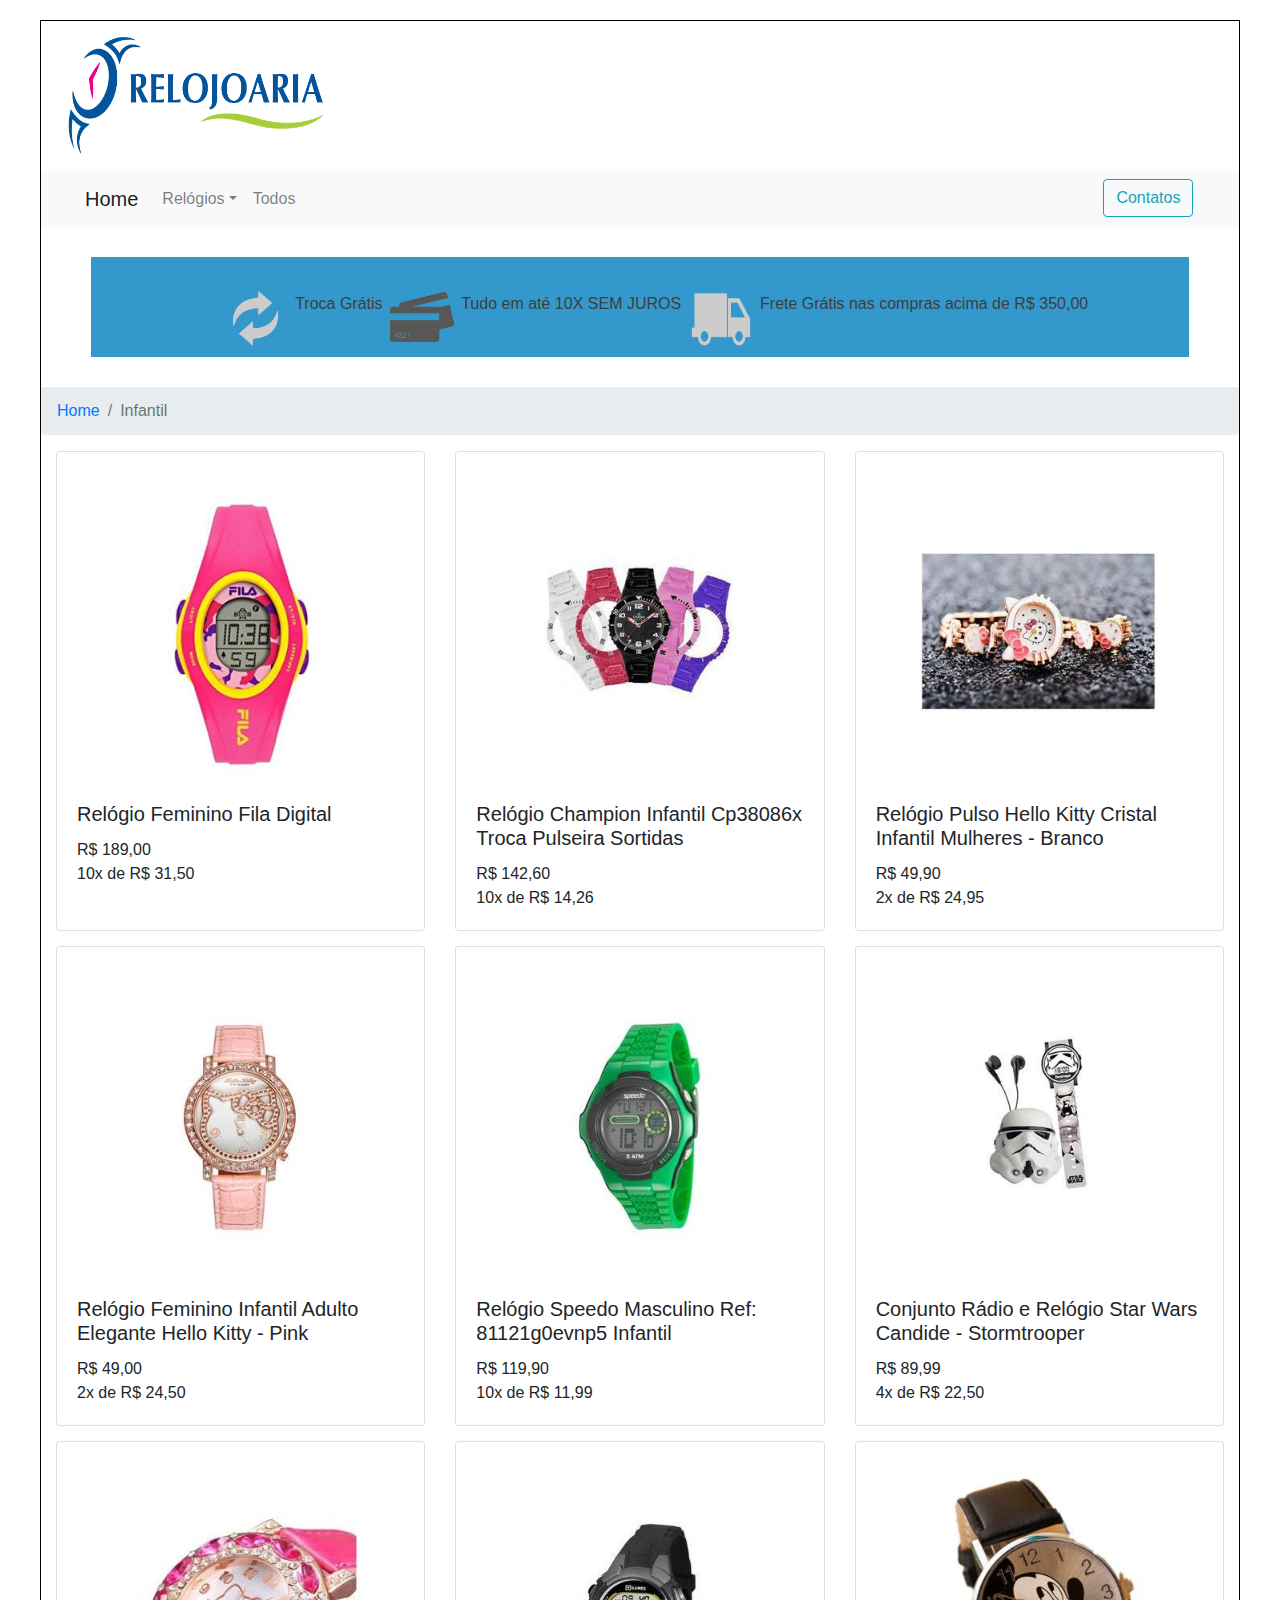
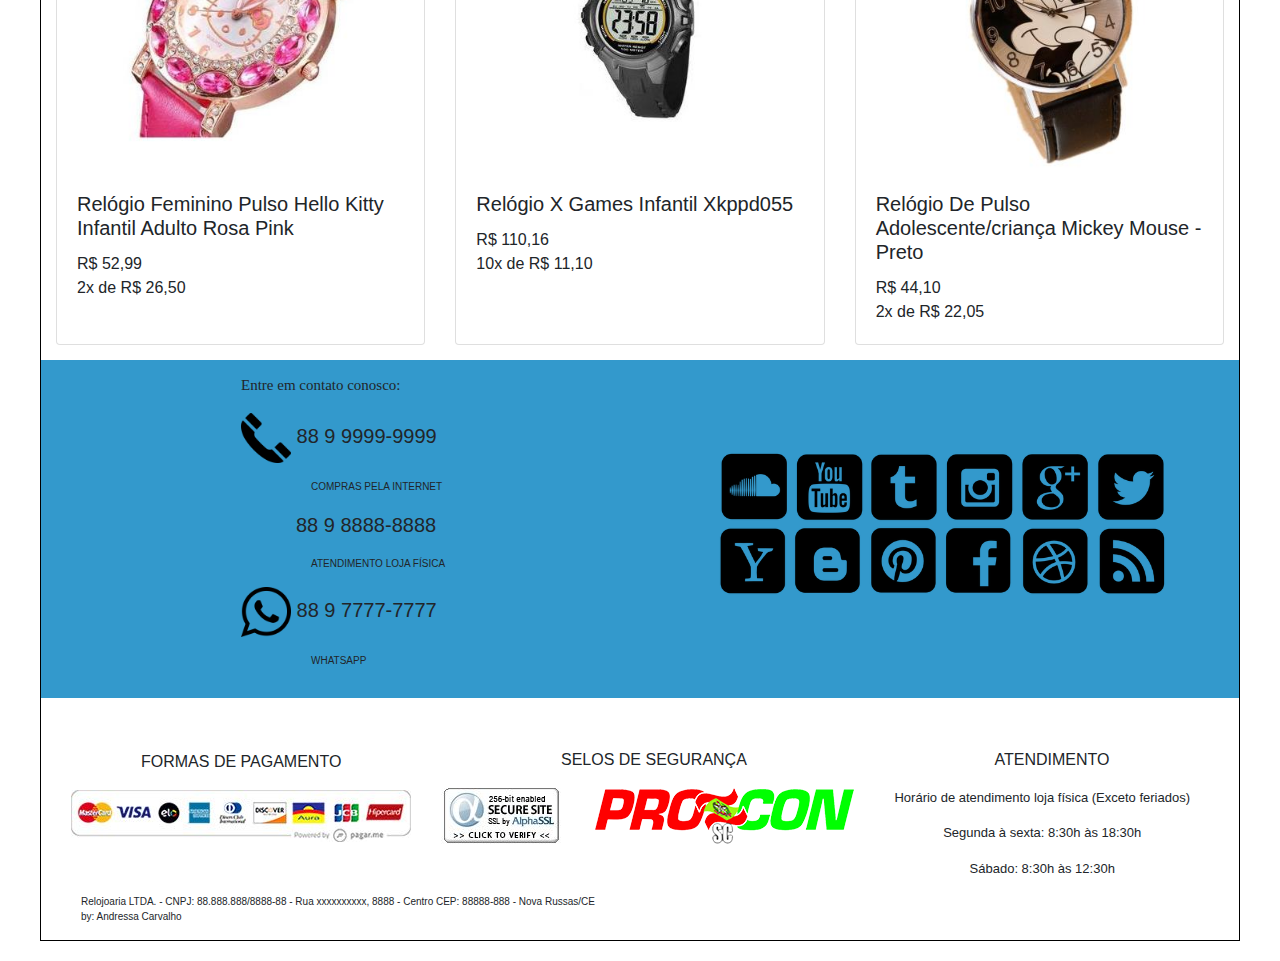
<file: infantil.html>
<!DOCTYPE html>
<html>
<head>
	<title>Relógio Infantil</title>
	<meta charset="utf-8">
	<link rel="stylesheet" href="https://maxcdn.bootstrapcdn.com/bootstrap/4.3.1/css/bootstrap.min.css">
	<link rel="stylesheet" type="text/css" href="estilo.css">
	<link rel="icon" type="text/css" href="imagens/logo.png">
    <script src="js/jquery-3.3.1.min.js"></script>
    <script src="js/bootstrap.min.js"></script>
</head>
<body>

	
	<div id="todo">

		<!--  CABECALHO-->
		<div id="cabecalho">
			<a href="index.html">
				<img src="imagens/Logo.png" id="logo">
				
		</div>
			
		<!-- MENU-->
	
 <nav class="navbar navbar-expand-lg navbar-light bg-light">
        <div class="container">
            <a href="index.html" class="navbar-brand">Home</a>
            <button class="navbar-toggler" data-toggle="collapse" data-target="#menuCollapse">Menu</button>
            <div class="collapse navbar-collapse" id="menuCollapse">
                <ul class="navbar-nav mr-auto">
                    <li class="dropdown">
                        <a href="#" class="nav-link dropdown-toggle" data-toggle="dropdown">Relógios</a>
                        <ul class="dropdown-menu">
                            <li>
                                <a href="feminino.html" class="dropdown-item">Feminino</a>
                            </li>
                            <li>
                                <a href="masculino.html" class="dropdown-item">Masculino</a>
                            </li>
                            <li>
                                <a href="infantil.html" class="dropdown-item">Infantil</a>
                            </li>
                        </ul>
                    </li>
                    <li>
                        <a href="todos.html" class="nav-link">Todos</a>
                    </li>
                    <li>
                       <script src="https://ajax.googleapis.com/ajax/libs/jquery/2.1.1/jquery.min.js"></script>
						
						  <button id="down" type="button" class="btn btn-outline-info" >Contatos</button>
						
						
						    <script type="text/javascript">
						        $('#down').on('click', function() {
						  $('html, body').animate({
						    scrollTop: $(document).height()
						  }, 700);
						});
						    </script>
                    </li>
                </ul>
            </div>
        </div>
    </nav>
		
			
	

				<!--  CORPO-->
				<div id="corpo">
					
				<div id="listra">
						<p class="barra">
							<img class= "lis" src="imagens/troca.png"> 
							Troca Grátis    
							<img class= "lis" src="imagens/cartao.png"> Tudo em até 10X SEM JUROS
							<img class= "lis" src="imagens/frete.png"> Frete Grátis nas compras acima de R$ 350,00
						</p>
						
				</div>

					<nav aria-label="breadcrumb">
					  <ol class="breadcrumb">
					    <li class="breadcrumb-item"><a href="index.html">Home</a></li>
					    <li class="breadcrumb-item active" aria-current="page">Infantil</li>
					  </ol>
					</nav>

					<div class="card-deck" id = "produto">
					  <div class="card">
					    <img src="imagens/in2.jpg" class="card-img-top" id = "produ">
					    <div class="card-body">
					      <h5 class="card-title">Relógio Feminino Fila Digital </h5>
					      <p class="card-text">R$ 189,00 <br>10x de R$ 31,50   </p>
					      
					    </div>
					  </div>
					  <div class="card">
					    <img src="imagens/in3.jpg" class="card-img-top" id = "produ">
					    <div class="card-body">
					      <h5 class="card-title">Relógio Champion Infantil Cp38086x Troca Pulseira Sortidas</h5>
					      <p class="card-text">R$ 142,60 <br> 10x de R$ 14,26 </p>
					     
					    </div>
					  </div>
					  <div class="card">
					    <img  src="imagens/in4.jpg" class="card-img-top" id = "produ" >
					    <div class="card-body">
					      <h5 class="card-title">Relógio Pulso Hello Kitty Cristal Infantil Mulheres - Branco</h5>
					      <p class="card-text">R$ 49,90 <br> 2x de R$ 24,95 </p>
					      
					    </div>
					  </div>
					</div>
				

					<div class="card-deck" id = "produto">
					  <div class="card">
					    <img src="imagens/in5.jpg" class="card-img-top" id = "produ">
					    <div class="card-body">
					      <h5 class="card-title">Relógio Feminino Infantil Adulto Elegante Hello Kitty - Pink</h5>
					      <p class="card-text">R$ 49,00<br>2x de R$ 24,50</p>
					      
					    </div>
					  </div>
					 <div class="card">
					    <img src="imagens/in6.jpg" class="card-img-top" id = "produ">
					    <div class="card-body">
					      <h5 class="card-title">Relógio Speedo Masculino Ref: 81121g0evnp5 Infantil</h5>
					      <p class="card-text">R$ 119,90<br>10x de R$ 11,99 </p>
					      
					    </div>
					  </div>
					  <div class="card">
					    <img  src="imagens/in7.jpg" class="card-img-top" id = "produ" >
					    <div class="card-body">
					      <h5 class="card-title">Conjunto Rádio e Relógio Star Wars Candide - Stormtrooper</h5>
					      <p class="card-text">R$ 89,99<br> 4x de R$ 22,50</p>
					      
					    </div>
					  </div>
					</div>


					<div class="card-deck" id = "produto">
					  <div class="card">
					    <img src="imagens/in8.jpg" class="card-img-top" id = "produ">
					    <div class="card-body">
					      <h5 class="card-title">Relógio Feminino Pulso Hello Kitty Infantil Adulto Rosa Pink</h5>
					      <p class="card-text"> R$ 52,99<br>2x de R$ 26,50 </p>
					      
					    </div>
					  </div>
					  <div class="card">
					    <img src="imagens/in10.jpg" class="card-img-top" id = "produ">
					    <div class="card-body">
					      <h5 class="card-title">Relógio X Games Infantil Xkppd055</h5>
					      <p class="card-text">R$ 110,16<br> 10x de R$ 11,10  </p>
					     
					    </div>
					  </div>
					  <div class="card">
					    <img  src="imagens/in9.jpg" class="card-img-top" id = "produ" >
					    <div class="card-body">
					      <h5 class="card-title">Relógio De Pulso Adolescente/criança Mickey Mouse - Preto </h5>
					      <p class="card-text">R$ 44,10 <br> 2x de R$ 22,05</p>
					      
					    </div>
					  </div>
					</div>
				

				
			</div>

				<!--  RODAPE-->
				<div id="rodape">

					<table class="tale" >
						<tr>
							<td style ="width:900px;">
								<p class="roda " style="font-size: 15px; font-family: arial black;">Entre em contato conosco:</p>
					<p class="roda " style="font-size: 20px; "> <img src="imagens/tel.png" style="width: 50px; height: 50px;">   88 9 9999-9999</p>
					<p class="roda " style="margin-left: 270px; font-size:  10px;">COMPRAS PELA INTERNET</p>
					<p class="roda " style="font-size: 20px; margin-left: 255px;"> 88 9 8888-8888 </p>

					<p class="roda " style="margin-left: 270px; font-size:  10px;">ATENDIMENTO LOJA FÍSICA</p>

					<p class="roda " style="font-size: 20px;"> <img src="imagens/whats.png" style="width: 50px; height: 50px;">   88 9 7777-7777</p>
					<p class="roda " style="margin-left: 270px; font-size:  10px;">WHATSAPP</p>
							</td>
							<td>
								
								<img style="width: 600px; margin-top: 0px;" src="imagens/siga.png">
							</td>
						</tr>

					</table>

					<div style="background-color: white;">

						<table>
							<tr>
								<td>
									<p class="rodas " style="margin-left: 100px;">FORMAS DE PAGAMENTO </p>

						<img class="rodas "src="imagens/pagamento.pg.jpg">
								</td>
								<td>
									<p class="rodas " style="margin-left: 150px;">SELOS DE SEGURANÇA</p>
									<img class="rodas "src="imagens/selo.jpg">
									<img class="rodas "src="imagens/selo1.png">
								</td>
								<td>
									<p class="rodas" style="margin-top: 50px; margin-left: 140px;">ATENDIMENTO</p>
									<p style="text-align: center; font-size: 13px; margin-left: 40px;">Horário de atendimento loja física (Exceto feriados) </p>
									<p style="text-align: center;font-size: 13px;margin-left: 40px;"> Segunda à sexta: 8:30h às 18:30h </p>
									<p style="text-align: center;font-size: 13px;margin-left: 40px;"> Sábado: 8:30h às 12:30h</p>
									<img id="voltar-ao-topo" src="imagens/topo.png" >
									<script type="text/javascript">
									jQuery(document).ready(function() {
           
						            jQuery(window).scroll(function() {
						                if (jQuery(this).scrollTop() > 200) {
						                    jQuery('#voltar-ao-topo').fadeIn(200);
						                } else {
						                    jQuery('#voltar-ao-topo').fadeOut(200);
						                }
						            });
						            
						          
						            jQuery('#voltar-ao-topo').click(function(event) {
						                event.preventDefault();
						                jQuery('html, body').animate({scrollTop: 0}, 300);
						            })
						        });
									</script>
								</td>
							</tr>
						</table>
						<div>
							<p style="font-size: 10px; margin-left: 40px;">Relojoaria LTDA. - CNPJ: 88.888.888/8888-88 - Rua xxxxxxxxxx, 8888 - Centro CEP: 88888-888 - Nova Russas/CE  <br>by: Andressa Carvalho</p>
						</div>

						
						
					</div>
								
							
						
				</div>
		

	</div>

</body>
</html>
</file>
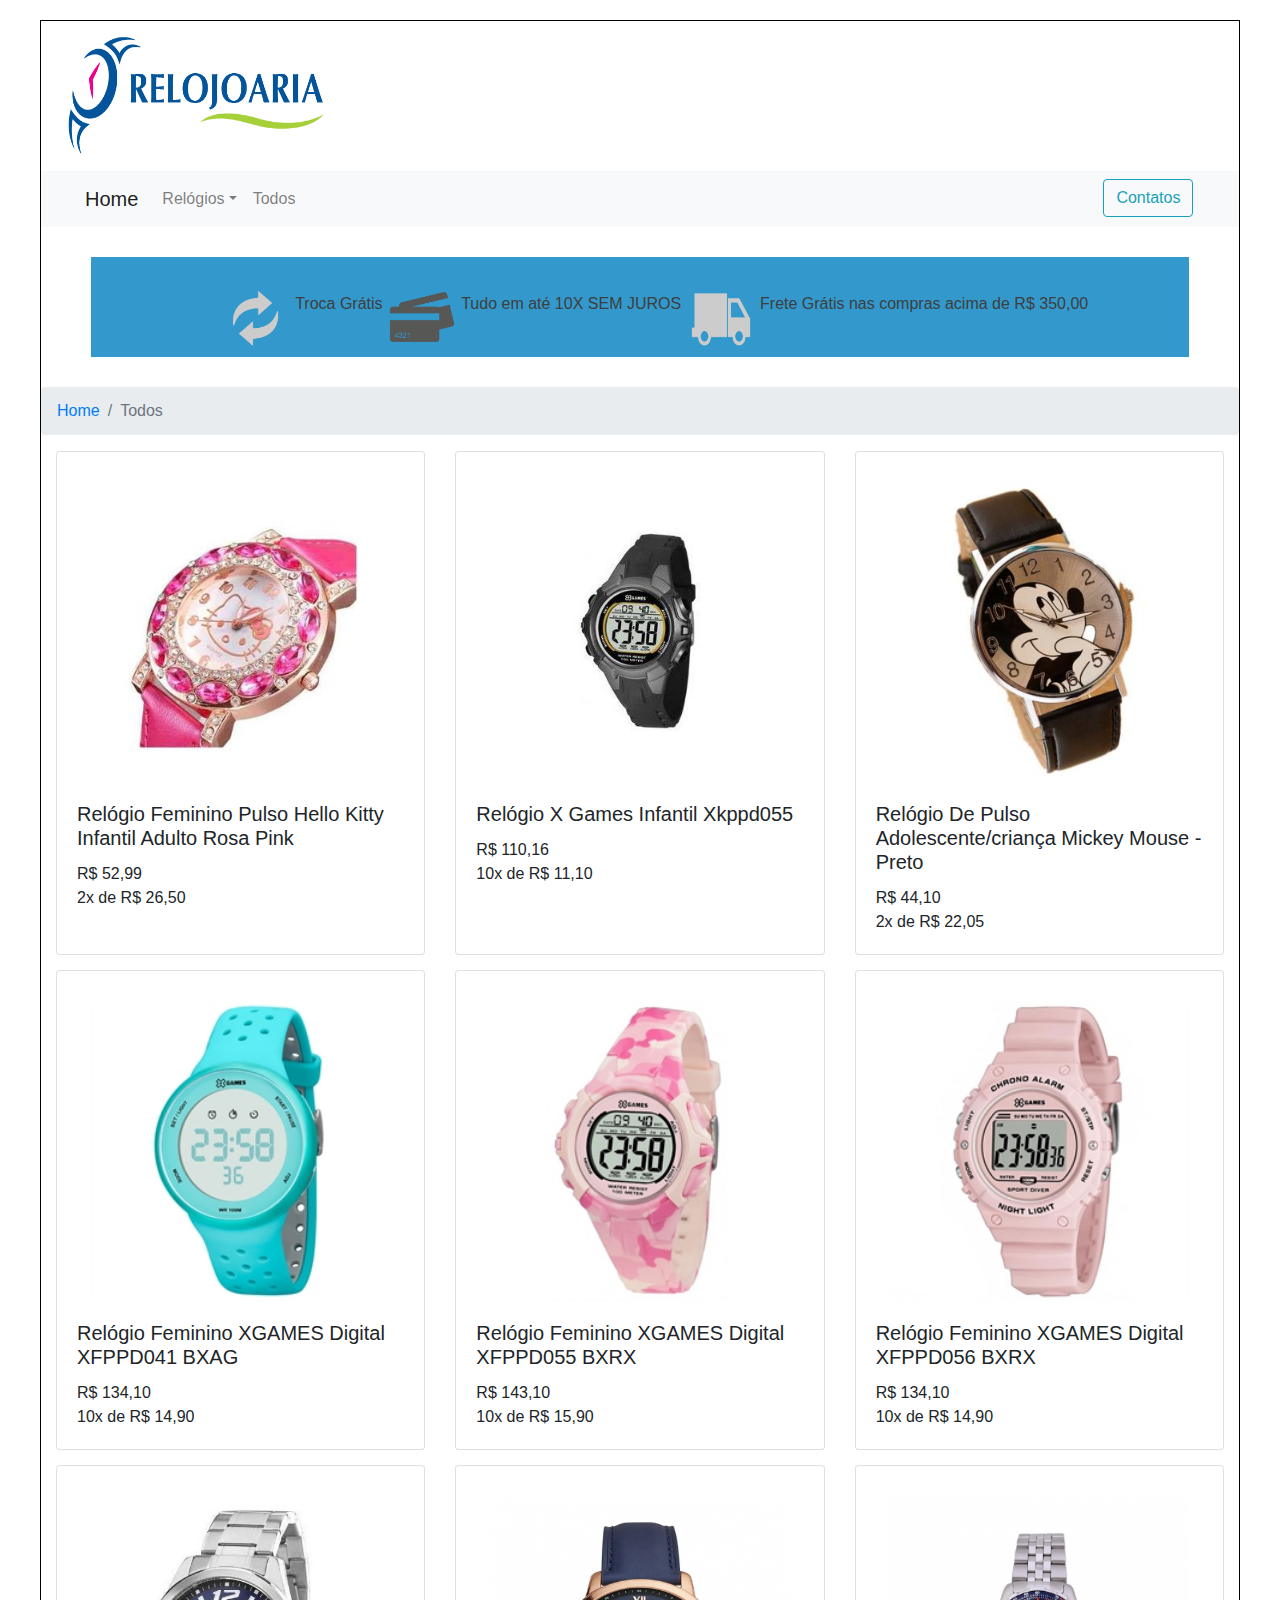
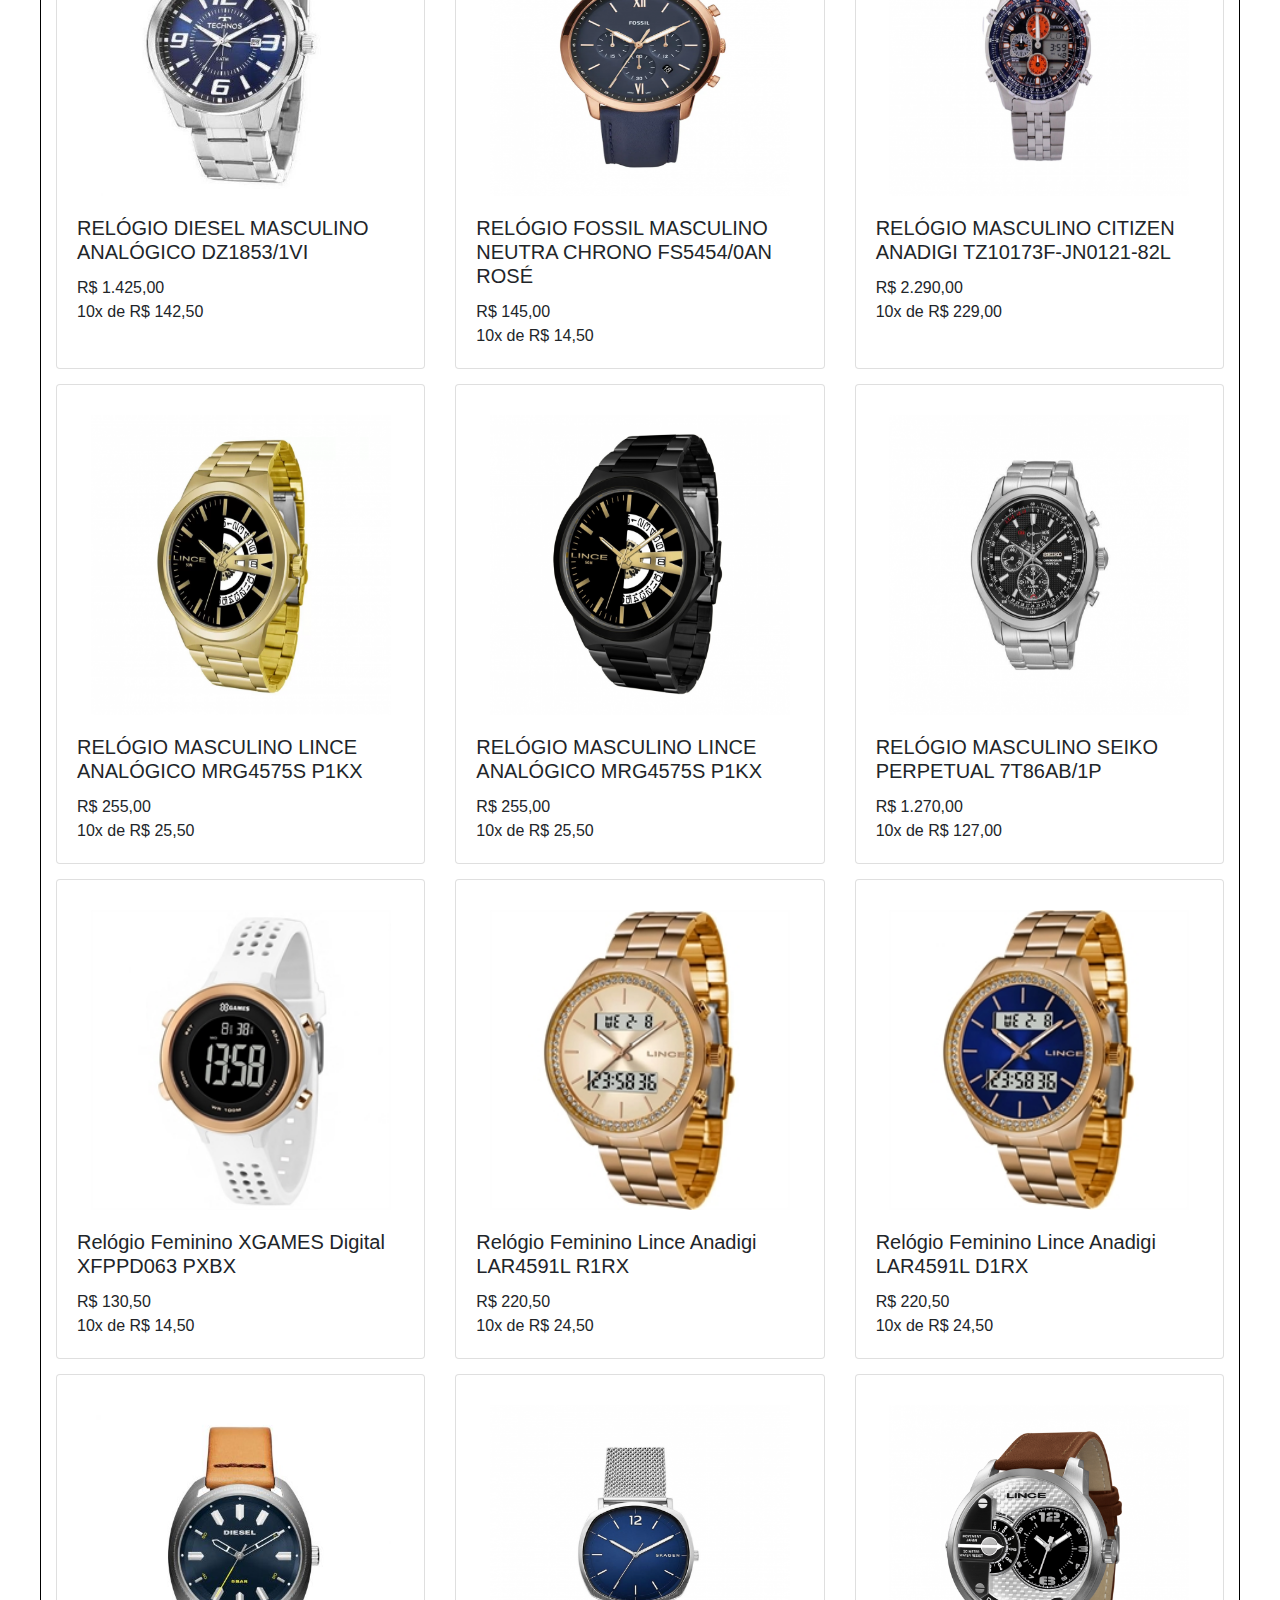
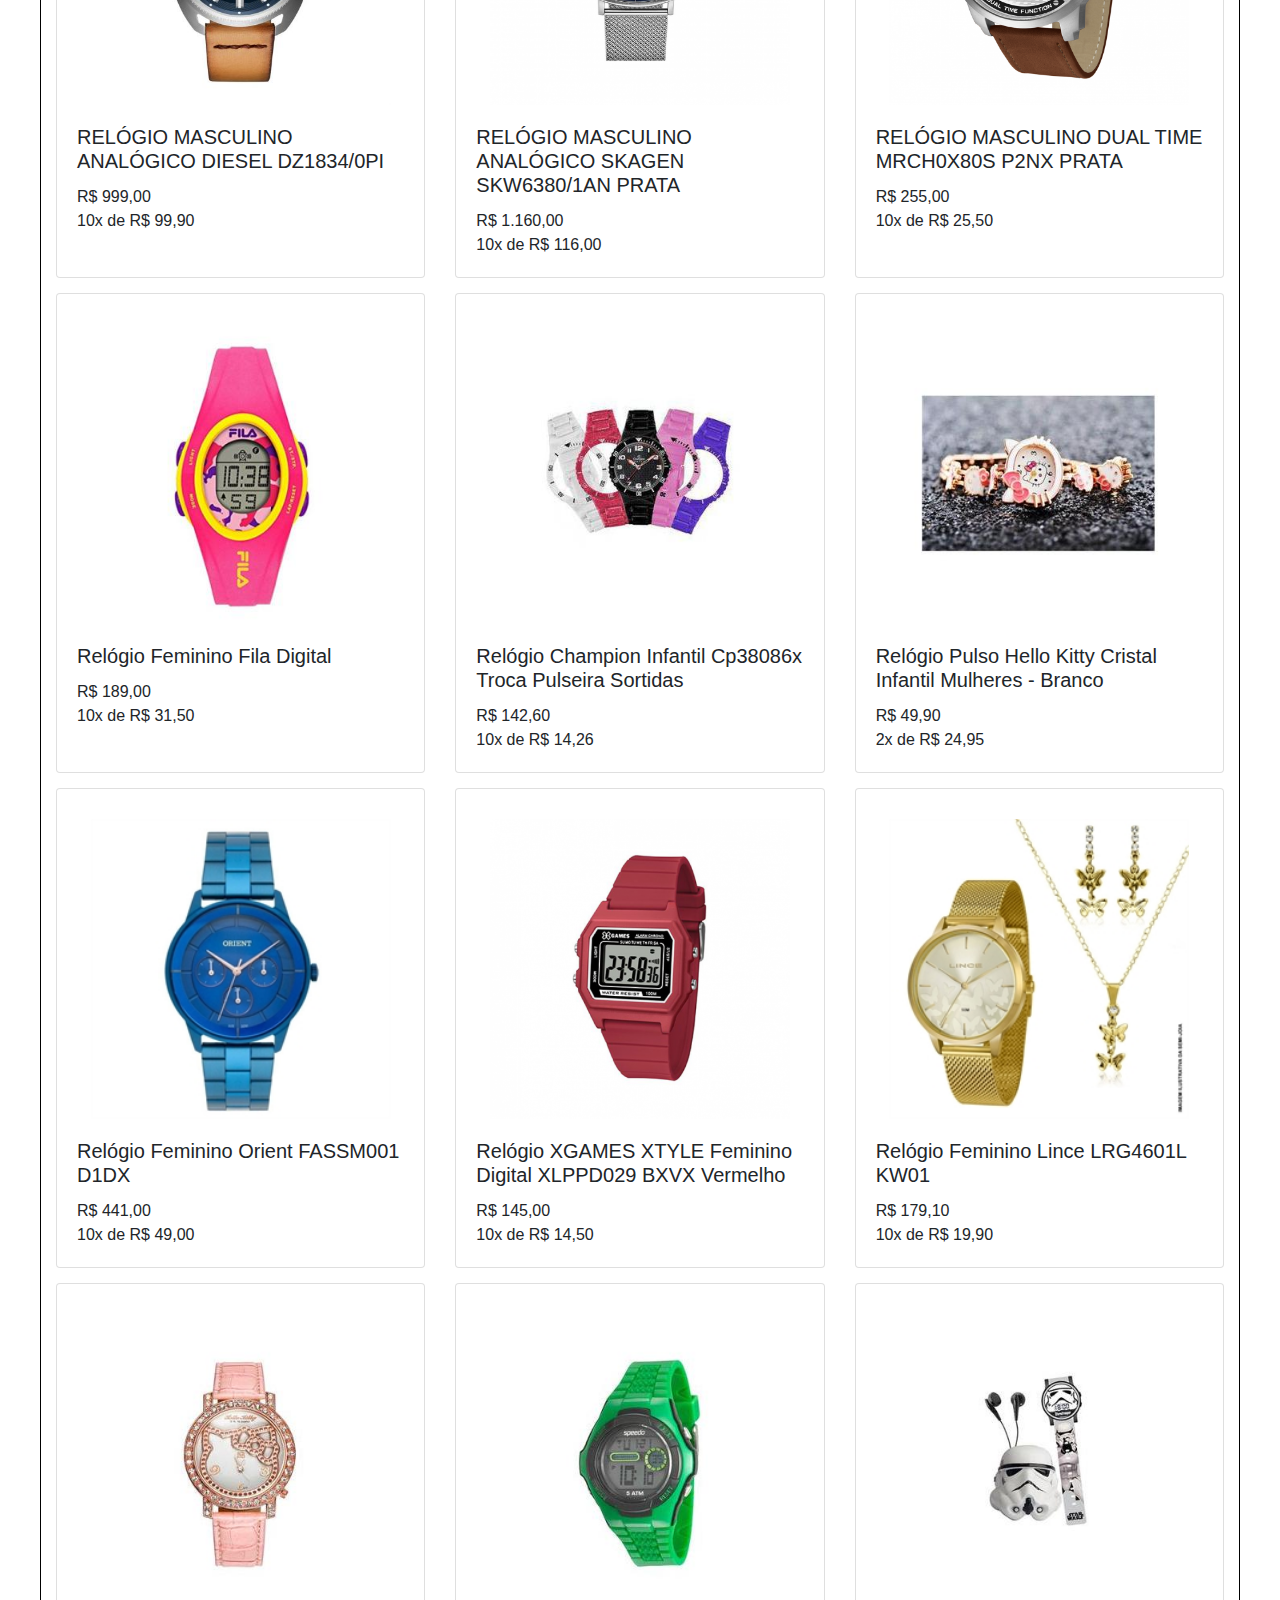
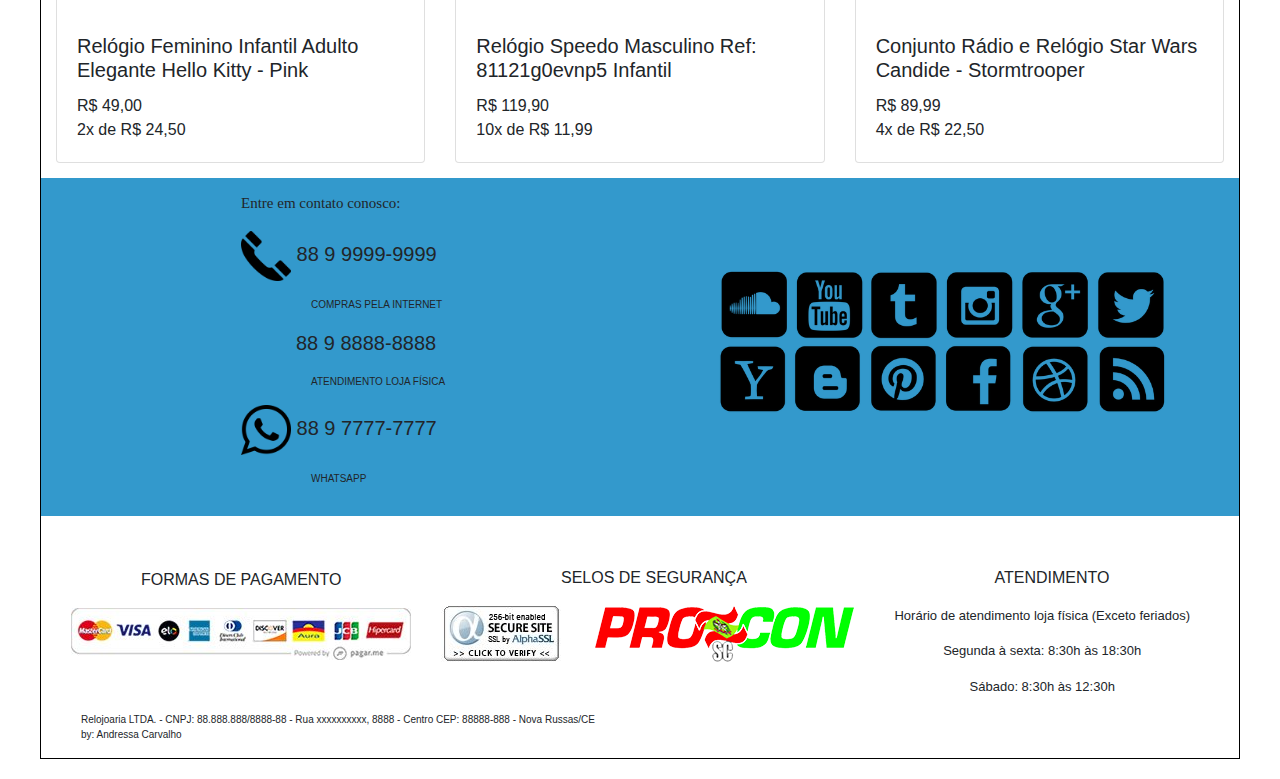
<file: todos.html>
<!DOCTYPE html>
<html>
<head>
	<title>Relógios</title>
	<meta charset="utf-8">
	<link rel="stylesheet" href="https://maxcdn.bootstrapcdn.com/bootstrap/4.3.1/css/bootstrap.min.css">
	<link rel="stylesheet" type="text/css" href="estilo.css">
	<link rel="icon" type="text/css" href="imagens/logo.png">
    <script src="js/jquery-3.3.1.min.js"></script>
    <script src="js/bootstrap.min.js"></script>
</head>
<body>

	
	<div id="todo">

		<!--  CABECALHO-->
		<div id="cabecalho">
			<a href="index.html">
				<img src="imagens/Logo.png" id="logo">
				
		</div>
			
		<!-- MENU-->
	
 <nav class="navbar navbar-expand-lg navbar-light bg-light">
        <div class="container">
            <a href="index.html" class="navbar-brand">Home</a>
            <button class="navbar-toggler" data-toggle="collapse" data-target="#menuCollapse">Menu</button>
            <div class="collapse navbar-collapse" id="menuCollapse">
                <ul class="navbar-nav mr-auto">
                    <li class="dropdown">
                        <a href="#" class="nav-link dropdown-toggle" data-toggle="dropdown">Relógios</a>
                        <ul class="dropdown-menu">
                            <li>
                                <a href="feminino.html" class="dropdown-item">Feminino</a>
                            </li>
                            <li>
                                <a href="masculino.html" class="dropdown-item">Masculino</a>
                            </li>
                            <li>
                                <a href="infantil.html" class="dropdown-item">Infantil</a>
                            </li>
                        </ul>
                    </li>
                    <li>
                        <a href="todos.html" class="nav-link">Todos</a>
                    </li>
                    <li>
                        <script src="https://ajax.googleapis.com/ajax/libs/jquery/2.1.1/jquery.min.js"></script>
						
						  <button id="down" type="button" class="btn btn-outline-info" >Contatos</button>
						
						
						    <script type="text/javascript">
						        $('#down').on('click', function() {
						  $('html, body').animate({
						    scrollTop: $(document).height()
						  }, 700);
						});
						    </script>
                    </li>
                </ul>
            </div>
        </div>
    </nav>
		
			
	

				<!--  CORPO-->
				<div id="corpo">
					
				<div id="listra">
						<p class="barra">
							<img class= "lis" src="imagens/troca.png"> 
							Troca Grátis    
							<img class= "lis" src="imagens/cartao.png"> Tudo em até 10X SEM JUROS
							<img class= "lis" src="imagens/frete.png"> Frete Grátis nas compras acima de R$ 350,00
						</p>
						
				</div>

					<nav aria-label="breadcrumb">
					  <ol class="breadcrumb">
					    <li class="breadcrumb-item"><a href="index.html">Home</a></li>
					    <li class="breadcrumb-item active" aria-current="page">Todos</li>
					  </ol>
					</nav>

					
				
					<div class="card-deck" id = "produto">
					  <div class="card">
					    <img src="imagens/in8.jpg" class="card-img-top" id = "produ">
					    <div class="card-body">
					      <h5 class="card-title">Relógio Feminino Pulso Hello Kitty Infantil Adulto Rosa Pink</h5>
					      <p class="card-text"> R$ 52,99<br>2x de R$ 26,50 </p>
					      
					    </div>
					  </div>
					  <div class="card">
					    <img src="imagens/in10.jpg" class="card-img-top" id = "produ">
					    <div class="card-body">
					      <h5 class="card-title">Relógio X Games Infantil Xkppd055</h5>
					      <p class="card-text">R$ 110,16<br> 10x de R$ 11,10  </p>
					     
					    </div>
					  </div>
					  <div class="card">
					    <img  src="imagens/in9.jpg" class="card-img-top" id = "produ" >
					    <div class="card-body">
					      <h5 class="card-title">Relógio De Pulso Adolescente/criança Mickey Mouse - Preto </h5>
					      <p class="card-text">R$ 44,10 <br> 2x de R$ 22,05</p>
					      
					    </div>
					  </div>
					</div>

					<div class="card-deck" id = "produto">
					  <div class="card">
					    <img src="imagens/relfem3.jpg" class="card-img-top" id = "produ">
					    <div class="card-body">
					      <h5 class="card-title">Relógio Feminino XGAMES Digital XFPPD041 BXAG</h5>
					      <p class="card-text">R$ 134,10<br>10x de R$ 14,90</p>
					      
					    </div>
					  </div>
					 <div class="card">
					    <img src="imagens/relfem4.jpg" class="card-img-top" id = "produ">
					    <div class="card-body">
					      <h5 class="card-title">Relógio Feminino XGAMES Digital XFPPD055 BXRX</h5>
					      <p class="card-text">R$ 143,10<br>10x de R$ 15,90 </p>
					      
					    </div>
					  </div>
					  <div class="card">
					    <img  src="imagens/relfem5.jpg" class="card-img-top" id = "produ" >
					    <div class="card-body">
					      <h5 class="card-title">Relógio Feminino XGAMES Digital XFPPD056 BXRX</h5>
					      <p class="card-text">R$ 134,10<br> 10x de R$ 14,90</p>
					      
					    </div>
					  </div>
					</div>


					
				
				<div class="card-deck" id = "produto">
					  <div class="card">
					    <img src="imagens/relogio1.jpg" class="card-img-top" id = "produ">
					    <div class="card-body">
					      <h5 class="card-title">RELÓGIO DIESEL MASCULINO ANALÓGICO DZ1853/1VI</h5>
					      <p class="card-text">R$ 1.425,00 <br>10x de R$ 142,50 </p>
					      
					    </div>
					  </div>
					  <div class="card">
					    <img src="imagens/relogio3.png" class="card-img-top" id = "produ">
					    <div class="card-body">
					      <h5 class="card-title">RELÓGIO FOSSIL MASCULINO NEUTRA CHRONO FS5454/0AN ROSÉ</h5>
					      <p class="card-text">R$ 145,00 <br> 10x de R$ 14,50 </p>
					     
					    </div>
					  </div>
					  <div class="card">
					    <img  src="imagens/relmas1.png" class="card-img-top" id = "produ" >
					    <div class="card-body">
					      <h5 class="card-title">RELÓGIO MASCULINO CITIZEN ANADIGI TZ10173F-JN0121-82L</h5>
					      <p class="card-text">R$ 2.290,00 <br> 10x de R$ 229,00</p>
					      
					    </div>
					  </div>
					</div>
				

					<div class="card-deck" id = "produto">
					  <div class="card">
					    <img src="imagens/relmas2.png" class="card-img-top" id = "produ">
					    <div class="card-body">
					      <h5 class="card-title">RELÓGIO MASCULINO LINCE ANALÓGICO MRG4575S P1KX</h5>
					      <p class="card-text">R$ 255,00<br>10x de R$ 25,50</p>
					      
					    </div>
					  </div>
					 <div class="card">
					    <img src="imagens/relmas3.png" class="card-img-top" id = "produ">
					    <div class="card-body">
					      <h5 class="card-title">RELÓGIO MASCULINO LINCE ANALÓGICO MRG4575S P1KX</h5>
					      <p class="card-text">R$ 255,00<br>10x de R$ 25,50</p>
					      
					    </div>
					  </div>
					  <div class="card">
					    <img  src="imagens/relmas4.png" class="card-img-top" id = "produ" >
					    <div class="card-body">
					      <h5 class="card-title">RELÓGIO MASCULINO SEIKO PERPETUAL 7T86AB/1P</h5>
					      <p class="card-text">R$ 1.270,00<br> 10x de R$ 127,00</p>
					      
					    </div>
					  </div>
					</div>

					<div class="card-deck" id = "produto">
					  <div class="card">
					    <img src="imagens/relfem6.jpg" class="card-img-top" id = "produ">
					    <div class="card-body">
					      <h5 class="card-title">Relógio Feminino XGAMES Digital XFPPD063 PXBX</h5>
					      <p class="card-text"> R$ 130,50<br>10x de R$ 14,50 </p>
					      
					    </div>
					  </div>
					  <div class="card">
					    <img src="imagens/relfem7.jpg" class="card-img-top" id = "produ">
					    <div class="card-body">
					      <h5 class="card-title">Relógio Feminino Lince Anadigi LAR4591L R1RX</h5>
					      <p class="card-text">R$ 220,50<br> 10x de R$ 24,50  </p>
					     
					    </div>
					  </div>
					  <div class="card">
					    <img  src="imagens/relfem8.jpg" class="card-img-top" id = "produ" >
					    <div class="card-body">
					      <h5 class="card-title">Relógio Feminino Lince Anadigi LAR4591L D1RX  </h5>
					      <p class="card-text">R$ 220,50<br> 10x de R$ 24,50</p>
					      
					    </div>
					  </div>
					</div>

					<div class="card-deck" id = "produto">
					  <div class="card">
					    <img src="imagens/relmas5.jpg" class="card-img-top" id = "produ">
					    <div class="card-body">
					      <h5 class="card-title">RELÓGIO MASCULINO ANALÓGICO DIESEL DZ1834/0PI</h5>
					      <p class="card-text">R$ 999,00<br>10x de R$ 99,90 </p>
					      
					    </div>
					  </div>
					  <div class="card">
					    <img src="imagens/relmas6.png" class="card-img-top" id = "produ">
					    <div class="card-body">
					      <h5 class="card-title">RELÓGIO MASCULINO ANALÓGICO SKAGEN SKW6380/1AN PRATA</h5>
					      <p class="card-text">R$ 1.160,00<br> 10x de R$ 116,00 </p>
					     
					    </div>
					  </div>
					  <div class="card">
					    <img  src="imagens/relmas7.png" class="card-img-top" id = "produ" >
					    <div class="card-body">
					      <h5 class="card-title">RELÓGIO MASCULINO DUAL TIME MRCH0X80S P2NX PRATA</h5>
					      <p class="card-text">R$ 255,00<br> 10x de R$ 25,50</p>
					      
					    </div>
					  </div>
					</div>

					<div class="card-deck" id = "produto">
					  <div class="card">
					    <img src="imagens/in2.jpg" class="card-img-top" id = "produ">
					    <div class="card-body">
					      <h5 class="card-title">Relógio Feminino Fila Digital </h5>
					      <p class="card-text">R$ 189,00 <br>10x de R$ 31,50   </p>
					      
					    </div>
					  </div>
					  <div class="card">
					    <img src="imagens/in3.jpg" class="card-img-top" id = "produ">
					    <div class="card-body">
					      <h5 class="card-title">Relógio Champion Infantil Cp38086x Troca Pulseira Sortidas</h5>
					      <p class="card-text">R$ 142,60 <br> 10x de R$ 14,26 </p>
					     
					    </div>
					  </div>
					  <div class="card">
					    <img  src="imagens/in4.jpg" class="card-img-top" id = "produ" >
					    <div class="card-body">
					      <h5 class="card-title">Relógio Pulso Hello Kitty Cristal Infantil Mulheres - Branco</h5>
					      <p class="card-text">R$ 49,90 <br> 2x de R$ 24,95 </p>
					      
					    </div>
					  </div>
					</div>

				<div class="card-deck" id = "produto">
					  <div class="card">
					    <img src="imagens/relfem1.jpg" class="card-img-top" id = "produ">
					    <div class="card-body">
					      <h5 class="card-title">Relógio Feminino Orient FASSM001 D1DX</h5>
					      <p class="card-text">R$ 441,00 <br>10x de R$ 49,00   </p>
					      
					    </div>
					  </div>
					  <div class="card">
					    <img src="imagens/relogio2.png" class="card-img-top" id = "produ">
					    <div class="card-body">
					      <h5 class="card-title">Relógio XGAMES XTYLE Feminino Digital  XLPPD029 BXVX Vermelho</h5>
					      <p class="card-text">R$ 145,00 <br> 10x de R$ 14,50 </p>
					     
					    </div>
					  </div>
					  <div class="card">
					    <img  src="imagens/relfem2.jpg" class="card-img-top" id = "produ" >
					    <div class="card-body">
					      <h5 class="card-title">Relógio Feminino Lince LRG4601L KW01</h5>
					      <p class="card-text">R$ 179,10 <br> 10x de R$ 19,90 </p>
					      
					    </div>
					  </div>
					</div>

					<div class="card-deck" id = "produto">
					  <div class="card">
					    <img src="imagens/in5.jpg" class="card-img-top" id = "produ">
					    <div class="card-body">
					      <h5 class="card-title">Relógio Feminino Infantil Adulto Elegante Hello Kitty - Pink</h5>
					      <p class="card-text">R$ 49,00<br>2x de R$ 24,50</p>
					      
					    </div>
					  </div>
					 <div class="card">
					    <img src="imagens/in6.jpg" class="card-img-top" id = "produ">
					    <div class="card-body">
					      <h5 class="card-title">Relógio Speedo Masculino Ref: 81121g0evnp5 Infantil</h5>
					      <p class="card-text">R$ 119,90<br>10x de R$ 11,99 </p>
					      
					    </div>
					  </div>
					  <div class="card">
					    <img  src="imagens/in7.jpg" class="card-img-top" id = "produ" >
					    <div class="card-body">
					      <h5 class="card-title">Conjunto Rádio e Relógio Star Wars Candide - Stormtrooper</h5>
					      <p class="card-text">R$ 89,99<br> 4x de R$ 22,50</p>
					      
					    </div>
					  </div>
					</div>


				

				
			</div>

				<!--  RODAPE-->
				<div id="rodape">

					<table class="tale" >
						<tr>
							<td style ="width:900px;">
								<p class="roda " style="font-size: 15px; font-family: arial black;">Entre em contato conosco:</p>
					<p class="roda " style="font-size: 20px; "> <img src="imagens/tel.png" style="width: 50px; height: 50px;">   88 9 9999-9999</p>
					<p class="roda " style="margin-left: 270px; font-size:  10px;">COMPRAS PELA INTERNET</p>
					<p class="roda " style="font-size: 20px; margin-left: 255px;"> 88 9 8888-8888 </p>

					<p class="roda " style="margin-left: 270px; font-size:  10px;">ATENDIMENTO LOJA FÍSICA</p>

					<p class="roda " style="font-size: 20px;"> <img src="imagens/whats.png" style="width: 50px; height: 50px;">   88 9 7777-7777</p>
					<p class="roda " style="margin-left: 270px; font-size:  10px;">WHATSAPP</p>
							</td>
							<td>
								
								<img style="width: 600px; margin-top: 0px;" src="imagens/siga.png">
							</td>
						</tr>

					</table>

					<div style="background-color: white;">

						<table>
							<tr>
								<td>
									<p class="rodas " style="margin-left: 100px;">FORMAS DE PAGAMENTO </p>

						<img class="rodas "src="imagens/pagamento.pg.jpg">
								</td>
								<td>
									<p class="rodas " style="margin-left: 150px;">SELOS DE SEGURANÇA</p>
									<img class="rodas "src="imagens/selo.jpg">
									<img class="rodas "src="imagens/selo1.png">
								</td>
								<td>
									<p class="rodas" style="margin-top: 50px; margin-left: 140px;">ATENDIMENTO</p>
									<p style="text-align: center; font-size: 13px; margin-left: 40px;">Horário de atendimento loja física (Exceto feriados) </p>
									<p style="text-align: center;font-size: 13px;margin-left: 40px;"> Segunda à sexta: 8:30h às 18:30h </p>
									<p style="text-align: center;font-size: 13px;margin-left: 40px;"> Sábado: 8:30h às 12:30h</p>
									<img id="voltar-ao-topo" src="imagens/topo.png" >
									<script type="text/javascript">
									jQuery(document).ready(function() {
           
						            jQuery(window).scroll(function() {
						                if (jQuery(this).scrollTop() > 200) {
						                    jQuery('#voltar-ao-topo').fadeIn(200);
						                } else {
						                    jQuery('#voltar-ao-topo').fadeOut(200);
						                }
						            });
						            
						          
						            jQuery('#voltar-ao-topo').click(function(event) {
						                event.preventDefault();
						                jQuery('html, body').animate({scrollTop: 0}, 300);
						            })
						        });
									</script>
								</td>
							</tr>
						</table>
						<div>
							<p style="font-size: 10px; margin-left: 40px;">Relojoaria LTDA. - CNPJ: 88.888.888/8888-88 - Rua xxxxxxxxxx, 8888 - Centro CEP: 88888-888 - Nova Russas/CE  <br>by: Andressa Carvalho</p>
						</div>

						
						
					</div>
								
							
						
				</div>
		

	</div>

</body>
</html>
</file>
<file: estilo.css>
*{
	margin: 0px;
	padding: 0px;
}
#todo{
	width: 1200px;
	min-height: 1100px;
	
	margin-right: auto;
	margin-left: auto;
	margin-top: 20px;
	margin-bottom: 20px;
	border: 1px solid black ;

}

#cabecalho{
	height: 150px;
	
}

#menu{
	
	height: 50px;
	
}

#corpo{

	
	
	
	
}
#listra{
	background-color:#3399CC;
	height: 100px;
	margin-top: 30px;
	margin-left: 50px;
	margin-right: 50px;
	margin-bottom: 30px;
}
.lis{
	width: 70px;
	height: 70px;
	margin-top: 25px;
	margin-right: auto;
	margin-left: auto;
	text-align: center;
}
.barra{
	margin-right: auto;
	margin-left: 130px;
	color: #3E3E3E

}
#rodape{
	background-color:#3399CC;
}

.roda{
	margin-left: 200px;
	font-family: 'Open Sans', sans-serif;
}
.rodas{
	font-family: 'Open Sans', sans-serif;
	margin-left: 30px;

}
a{
	text-decoration: none;
}

#logo{
	height: 150px;
	width: 300px;
	float: left;
}

#titulologo{
	float: left;
	color: #F9E846;
	margin-top: 30px;
	font-size: 80px;
}

.galeria{
			
			width: 1200px;
			height: 500px;
			position: relative;
			overflow: hidden;
			margin-top: 5px;
			margin-right: auto;
	margin-left: auto;

		}
		.foto{

			position: absolute;
			opacity: 0;
			animation-name: animacao;
			animation-duration: 20s;
			animation-iteration-count: infinite;
			width: 1200px;

			height: 500px;
			margin-right: auto;
	margin-left: auto;
		}
		@keyframes animacao{
			25%{
				opacity: 1;
				transform:scale(1.1,1.1);
			}
			50%{
				opacity: 0;
			}
		}
		.foto:nth-child(1){

		}
		.foto:nth-child(2){
			animation-delay: 5s;
		}
		.foto:nth-child(3){
			animation-delay: 10s;
		}
		.foto:nth-child(4){
			animation-delay: 15s;
		}

#produto{
	
	
	margin-left: auto;
	margin-right: auto;
	margin-top: 15px;
	margin-bottom: 15px;
}

#produ{
	height: 300px; 
	width: 300px; 
	margin-left:auto;
	margin-right: auto;
	margin-top: 30px;
}
.produ{
	
	height: 300px;
	margin-left:auto;
	margin-right: auto;
	margin-top: 30px;

	
}

.marca{
	font-style:italic;
	font-weight:normal;
	font-size:15px;
	line-height:40px;
	 
	text-align: center;
}

#down{
	margin-left: 800px;
}

#voltar-ao-topo {
            position: fixed;
            bottom: 2em;
            right: 2em;
            text-decoration: none;
            color: white;
            width: 50px;

            font-size: 12px;
            padding: 1em;
            display: none;
        }
</file>
